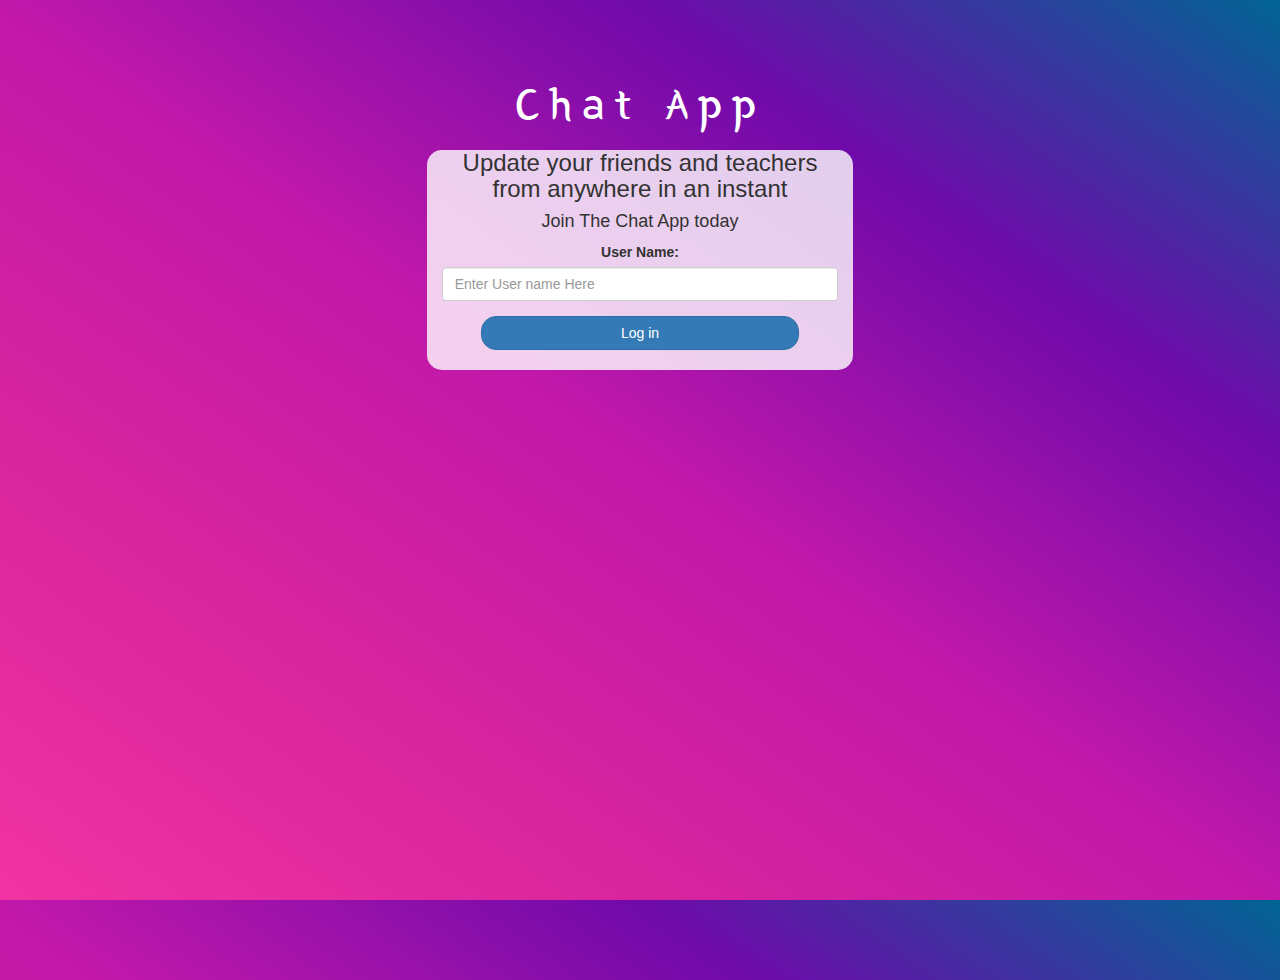
<file: index.html>
<!DOCTYPE html>
<html>
<head>
	<title>Kwitter</title>
<link href="https://fonts.googleapis.com/css?family=Yeon+Sung&display=swap" rel="stylesheet"><meta name="viewport" content="width=device-width, initial-scale=1">

<link rel="stylesheet" href="https://maxcdn.bootstrapcdn.com/bootstrap/3.4.0/css/bootstrap.min.css">
<script src="https://ajax.googleapis.com/ajax/libs/jquery/3.4.1/jquery.min.js"></script>
<script src="https://maxcdn.bootstrapcdn.com/bootstrap/3.4.0/js/bootstrap.min.js"></script>

<link rel="stylesheet" type="text/css" href="style.css">
<script src="kwitter.js"></script>
</head>
<body>
<center>
	<h1 class="header">	
	Chat App
		
</h1>
	<div class="col-lg-4 col-md-6 col-sm-6 col-xs-11 login_div">
	
		<h3 >Update your friends and teachers from anywhere in an instant</h3>
		<h4 >Join The Chat App today</h4>
		<div class="form-group">
		  <label >User Name:</label>
		  <input type="text" id="user_name" placeholder="Enter User name Here" class="form-control">

		</div>
		<button id="login_button" class="btn btn-primary" onclick="add_user()">Log in</button>
		<br><br>
	</div>
</center>
</body>
</html>
</file>
<file: style.css>
html, body
{
  height: 100%;
  margin: 0;
  text-align: center;
}

body
{
background-image: linear-gradient(to right top, #f133a2, #d9259d, #c118aa, #6f0aaa, #006494);
}

.header
{
	color: white;font-family: 'Yeon Sung';font-size: 45px;letter-spacing: 10px;margin-top: 80px;
}

.login_div
{
	background: rgba(255,255,255,0.8);float: none;border-radius: 15px;
}

#login_button
{
	width: 80%;border-radius: 15px;
}

.logo{
  height: 50px;
  width: 60px;
}

#logout{
  float: right;
}
</file>
